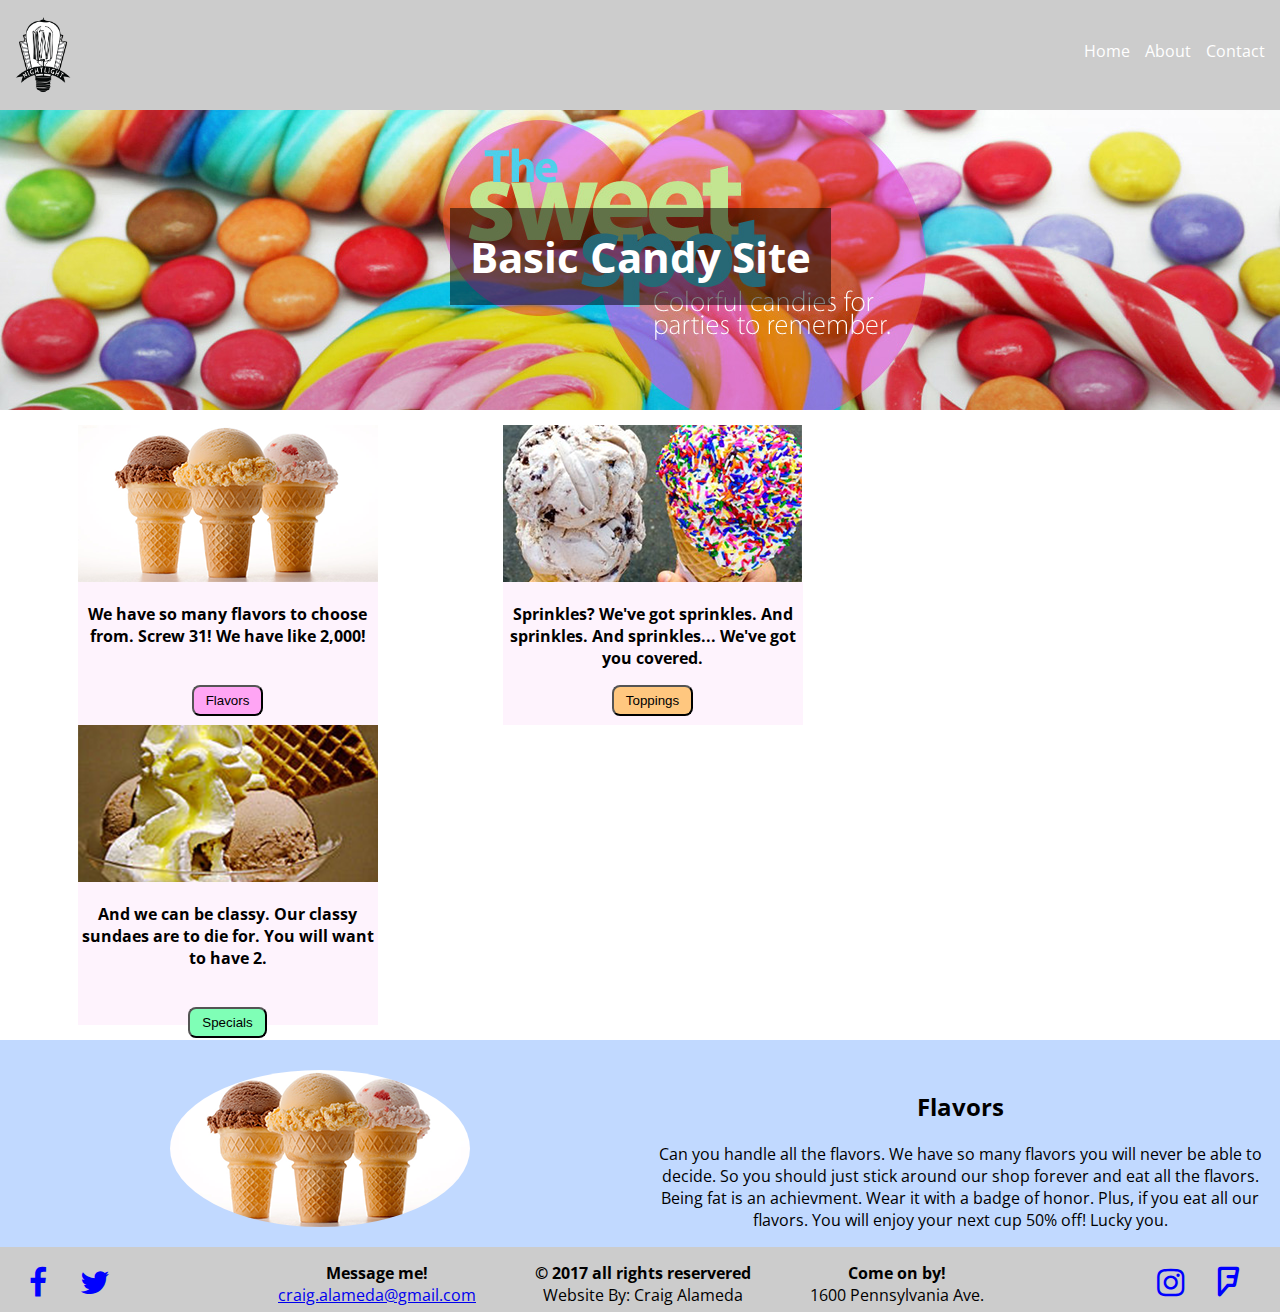
<file: index.html>
<!DOCTYPE html>
<html lang="en">
    <head>
        <meta charset="UTF-8"/>
        <title>Portfolio</title>
        <link rel="stylesheet" type="text/css" href="css/styles.css"/>
        <link rel="stylesheet" type="text/css" href="css/font-awesome.min.css"/>
        <link href="https://fonts.googleapis.com/css?family=Open+Sans" rel="stylesheet">
    </head>
    <body>
        <!--Start of nav-->
        <nav class="main-nav">
            <a href="index.html">
                <img class="logo" src="images/NightlightLogo.png" alt="logo"/>
            </a>
            <ul class="nav-list">
                <li class="nav-item">
                    <a href="index.html" class="nav-link">Home</a>
                </li>
                <li class="nav-item">
                    <a href="about.html" class="nav-link">About</a>
                </li>
                <li class="nav-item">
                    <a href="contact.html" class="nav-link">Contact</a>
                </li>
            </ul>
        </nav>
        <!--End of nav section-->
        
        <!--start of hero section-->
        <section class="hero-section" id="hero">
            <h1 class="brand-name">
                <span class="brand-background">
                    Basic Candy Site
                </span>
            </h1>
        </section>
        <!--End of hero section-->
        
        <!--start of column section-->
        <section class="info-columns">
            <div class="column">
                <img src="../images/Cones.png" alt="cones" class="colomn-image"/>
                <p class="description-paragraph">We have so many flavors to choose from. Screw 31! We have like 2,000!</p><br>
                <a href="#flavors">
                    <button class="column-button1">Flavors</button>
                </a>
            </div>
            <div class="column">
                <img src="../images/Sprinkles.png" alt="sprinkles" class="colomn-image"/>
                <p class="description-paragraph">Sprinkles? We've got sprinkles. And sprinkles. And sprinkles... We've got you covered.</p>
                <a href="#">
                    <button class="column-button2">Toppings</button>
                </a>
            </div>
            <div class="column">
                <img src="../images/Sundae.png" alt="sundae" class="colomn-image"/>
                <p class="description-paragraph">And we can be classy. Our classy sundaes are to die for. You will want to have 2.</p><br>
                <a href="#">
                    <button class="column-button3">Specials</button>
                </a>
            </div>
        </section>
        <!--End of column section-->
        
        <!--start of flavors section-->
        <section class="flavors-section" id="flavors">
            <div class="description-column">
                <img class="flavors-image" src="images/Cones.png" alt="Sprinkles Cone"/>
            </div>
            <div class="description-column">
                <h2>Flavors</h2>
                <p>Can you handle all the flavors. We have so many flavors you will never be able to decide. So you should just stick around our shop forever and eat all the flavors. Being fat is an achievment. Wear it with a badge of honor. Plus, if you eat all our flavors. You will enjoy your next cup 50% off! Lucky you. 
                </p>
                
            </div>
        </section>
        <!--End of flavors section-->
        
        <!--start of toppings section-->
        
        <!--End of toppings section-->
        
        <!--start of specials section-->
        
        <!--End of specials section-->
        
        <!--start of footer-->
        <footer class="footer-container">
            <div class="social-media-container left">
                <a href="https://www.facebook.com/" target="_blank">
                    <i class="fa fa-facebook"></i>
                </a>
                <a href="https://twitter.com/" target="_blank">
                    <i class="fa fa-twitter" aria-hidden="true"></i>
                </a>
             </div>
            <div class="contact-container left">
                <span class="contact-info">
                    <strong>Message me!</strong><br>
                    <a href="mailto:craig.alameda@gmail.com">craig.alameda@gmail.com</a>
                </span>
                <span class="copyright">
                    <strong>&copy; 2017 all rights reservered</strong><br>Website By: Craig Alameda
                </span>
                <span class="address">
                    <strong>Come on by!</strong><br>1600 Pennsylvania Ave.
                </span>
            </div>
            <div class="social-media-container right">
                <a href="https://www.instagram.com/" target="_blank">
                    <i class="fa fa-instagram" aria-hidden="true"></i>
                </a>
                <a href="https://foursquare.com/" target="_blank">
                    <i class="fa fa-foursquare" aria-hidden="true"></i>
                </a>
            </div>
        </footer>
        <!--End of footer-->
    </body>
</html>
</file>
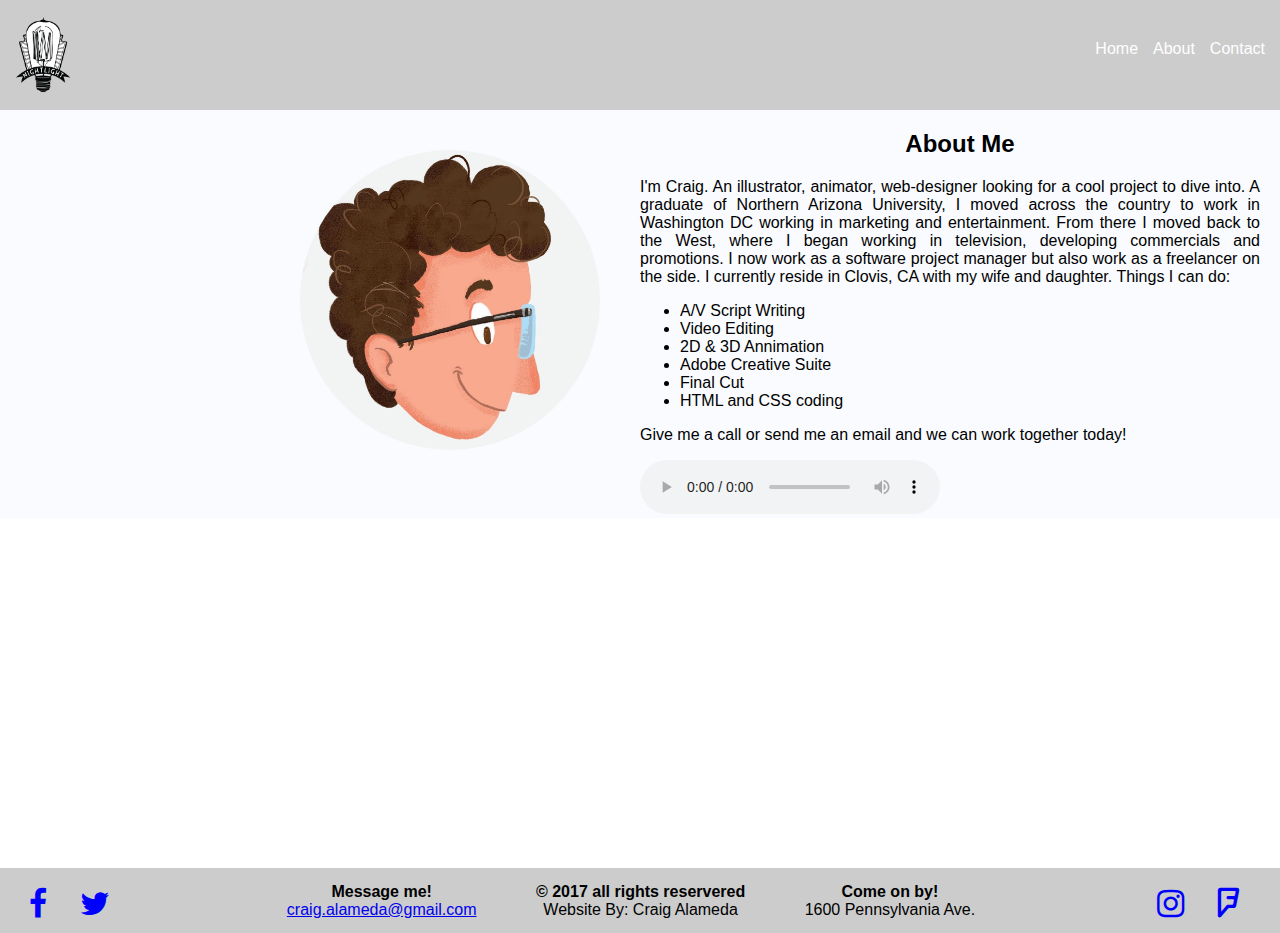
<file: about.html>
<!DOCTYPE html>
<html lang="en">
    <head>
        <meta charset="UTF-8"/>
        <title>About</title>
        <link rel="stylesheet" type="text/css" href="css/styles.css"/>
        <link rel="stylesheet" type="text/css" href="css/font-awesome.min.css"/>
    </head>
    <body>
        <nav class="main-nav">
            <a href="index.html">
                <img class="logo" src="images/NightlightLogo.png" alt="logo"/>
            </a>
            <ul class="nav-list">
                <li class="nav-item">
                    <a href="index.html" class="nav-link">Home</a>
                </li>
                <li class="nav-item">
                    <a href="about.html" class="nav-link">About</a>
                </li>
                <li class="nav-item">
                    <a href="contact.html" class="nav-link">Contact</a>
                </li>
            </ul>
        </nav>
        
    <!--start of Bio Body-->
        <section class="about-section">
            <div class="bio-column">
                <img class="bio-image" src="images/ProfileImageIllustrated.jpg" alt="Craig Illustrated Selfi"/>
            </div>
            <div class="bio-column">
                <h2 class="bio-header">About Me</h2>
                <p class="bio-paragraph">I'm Craig. An illustrator, animator, web-designer looking for a cool project to dive into. A graduate of Northern Arizona University, I moved across the country to work in Washington DC working in marketing and entertainment. From there I moved back to the West, where I began working in television, developing commercials and promotions. I now work as a software project manager but also work as a freelancer on the side. I currently reside in Clovis, CA with my wife and daughter. Things I can do:
                </p>
                <ul>
                    <li>A/V Script Writing</li>
                    <li>Video Editing</li>
                    <li>2D & 3D Annimation</li>
                    <li>Adobe Creative Suite</li>
                    <li>Final Cut</li>
                    <li>HTML and CSS coding</li>
                </ul>
                <p>
                    Give me a call or send me an email and we can work together today!
                </p>
                <audio controls>
                    <source src="https://freesound.org/data/previews/204/204341_1806892-lq.mp3">Birds in aviary.wav - mp3 version</a>" type="audio/wav"></source>
                </audio>
                
            </div>
        </section>
        <div class="video-container">
            <iframe width="100%" height="100%" src="https://www.youtube.com/embed/OBwe7Sb8qXc?rel=0&amp;showinfo=0" frameborder="0" allowfullscreen>
            </iframe>
        </div>
    <!--end of Bio Body-->
    
     <!--start of footer-->
        <footer class="footer-container">
            <div class="banner">
                <!--<img class="icecream-animate" src="images/Sprinkles.png" alt="Sprinkle Cone"/>-->
            </div>
            
            <div class="social-media-container left">
                <a href="https://www.facebook.com/" target="_blank">
                    <i class="fa fa-facebook"></i>
                </a>
                <a href="https://twitter.com/" target="_blank">
                    <i class="fa fa-twitter" aria-hidden="true"></i>
                </a>
             </div>
            <div class="contact-container left">
                <span class="contact-info">
                    <strong>Message me!</strong><br>
                    <a href="mailto:craig.alameda@gmail.com">craig.alameda@gmail.com</a>
                </span>
                <span class="copyright">
                    <strong>&copy; 2017 all rights reservered</strong><br>Website By: Craig Alameda
                </span>
                <span class="address">
                    <strong>Come on by!</strong><br>1600 Pennsylvania Ave.
                </span>
            </div>
            <div class="social-media-container right">
                <a href="https://www.instagram.com/" target="_blank">
                    <i class="fa fa-instagram" aria-hidden="true"></i>
                </a>
                <a href="https://foursquare.com/" target="_blank">
                    <i class="fa fa-foursquare" aria-hidden="true"></i>
                </a>
            </div>
        </footer>
        <!--End of footer-->
    </body>
</html>
</file>
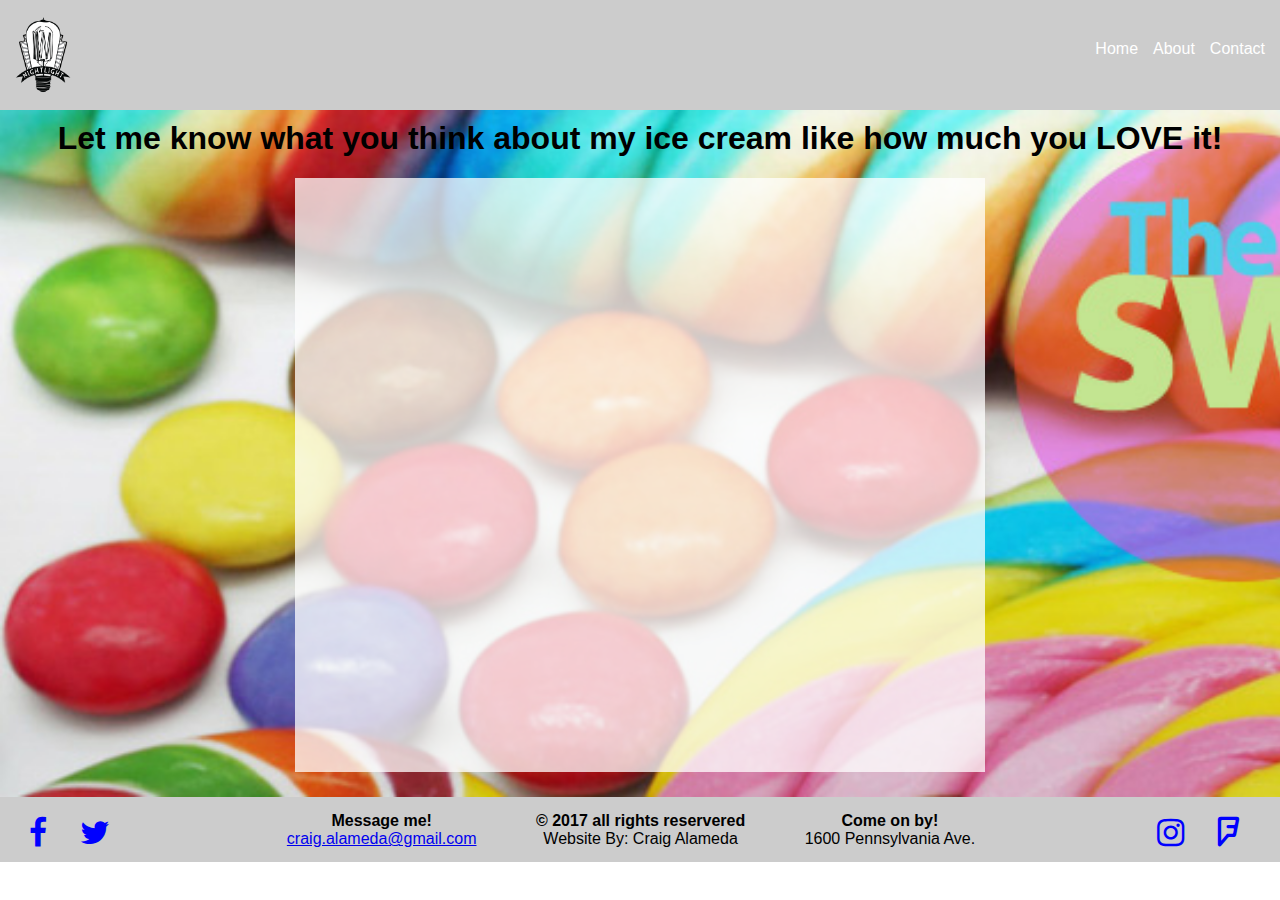
<file: contact.html>
<!DOCTYPE html>
<html lang="en">
    <head>
        <meta charset="UTF-8"/>
        <title>Contact</title>
        <link rel="stylesheet" type="text/css" href="css/styles.css"/>
        <link rel="stylesheet" type="text/css" href="css/font-awesome.min.css"/>
    </head>
    <body>
        <nav class="main-nav">
            <a href="index.html">
                <img class="logo" src="images/NightlightLogo.png" alt="logo"/>
            </a>
            <ul class="nav-list">
                <li class="nav-item">
                    <a href="index.html" class="nav-link">Home</a>
                </li>
                <li class="nav-item">
                    <a href="about.html" class="nav-link">About</a>
                </li>
                <li class="nav-item">
                    <a href="contact.html" class="nav-link">Contact</a>
                </li>
            </ul>
        </nav>
     <!--End of nav-->
     <!--Start of Contact form-->
     <section class="hero-section contact-page">
        <h1 class="contact-header">Let me know what you think about my ice cream like how much you <strong>LOVE</strong> it!</h1>
        
        <div class="form-container">
            <iframe height="565" allowTransparency="true" frameborder="0" scrolling="no" style="width:100%;border:none"  src="https://craigalameda.wufoo.com/embed/zzb18kx00rkii0/"><a href="https://craigalameda.wufoo.com/forms/zzb18kx00rkii0/">Fill out my Wufoo form!</a></iframe></div>
        </div>
     </section>
     <!--End of Contact form-->
     
     <!--Start of info form-->
        
     <!--End of info form-->
     
     <!--start of footer-->
        <footer class="footer-container">
            <div class="social-media-container left">
                <a href="https://www.facebook.com/" target="_blank">
                    <i class="fa fa-facebook"></i>
                </a>
                <a href="https://twitter.com/" target="_blank">
                    <i class="fa fa-twitter" aria-hidden="true"></i>
                </a>
             </div>
            <div class="contact-container left">
                <span class="contact-info">
                    <strong>Message me!</strong><br>
                    <a href="mailto:craig.alameda@gmail.com">craig.alameda@gmail.com</a>
                </span>
                <span class="copyright">
                    <strong>&copy; 2017 all rights reservered</strong><br>Website By: Craig Alameda
                </span>
                <span class="address">
                    <strong>Come on by!</strong><br>1600 Pennsylvania Ave.
                </span>
            </div>
            <div class="social-media-container right">
                <a href="https://www.instagram.com/" target="_blank">
                    <i class="fa fa-instagram" aria-hidden="true"></i>
                </a>
                <a href="https://foursquare.com/" target="_blank">
                    <i class="fa fa-foursquare" aria-hidden="true"></i>
                </a>
            </div>
        </footer>
        <!--End of footer-->
    </body>
</html>
</file>
<file: css/styles.css>
body {
    margin: 0px;
    font-family: 'Open Sans', sans-serif;
}

/* Start of nav styles */
.main-nav {
    background: #ccc;
    padding: 15px;
    height: 80px;
}

.logo {
    height: 100%;
}

.nav-list {
    float: right;
    list-style: none;
    margin: 25px 0px;
}

.nav-item {
    float: left;
    margin-left: 15px;
}

.nav-link {
    color: white;
    text-decoration: none;
}

.nav-link:hover {
    color: black;
    text-decoration: overline;
}
/**End of nav styles**/

/** Start of hero section styles**/
.hero-section {
    background-image: url('../images/candybackground.jpg');
    height: 300px;
    background-size: cover;
}

.brand-name {
    margin: 0;
    color: #fff;
    text-align: center;
    padding-top: 118px;
    font-size: 42px;
}

.brand-background {
    background-color: rgba(0, 0, 0, .5);
    padding: 20px;
}
/** End of hero section styles**/

/** Start of column section styles **/
.info-columns {
    padding: 15px;
}

.info-columns::after {
    content: "";
    display: block;
    clear: both;
}

.column {
    width: 300px;
    float: left;
    height: 300px;
    border: none;
    margin: 0px 5%;
    text-align: center;
    background-color: rgba(242, 19, 216, .05);
}

.column-image {
    
}

.description-paragraph {
    font-weight: bold;
}

.column-button1 {
    padding: 6px 12px;
    border-radius: 8px;
    background: #ffa5f4;
}

.column-button2 {
    padding: 6px 12px;
    border-radius: 8px;
    background: #ffc77f;
}

.column-button3 {
    padding: 6px 12px;
    border-radius: 8px;
    background: #7fffb6;
}
/**End of Column Styles**/

.form-container {
    width: 50%;
    margin: 0 auto;
    padding: 25px 25px 0px 25px;
    background-color: rgba(255, 255, 255, .75); 
}        
        
.contact-page {
    height: initial;
    padding-bottom: 25px;
}

.contact-header {
    color: black;
    text-align: center;
    margin-top: 0px;
    padding-top: 10px;
}

/**Start of Flavors Styles**/
.flavors-section {
    background: #c1d9ff;
}

.flavors-section::after {
    content: "";
    display: block;
    clear: both;
}

.description-column{
    width: 50%;
    float: left;
    background: #c1d9ff;
    text-align: center;
    padding-top: 30px;
}

.description-column p {
    padding: 0px 15px;

}

.flavors-image {
    border-radius: 100%;
    
}

/**End of Flavors Styles**/

/**Start of Bio Body**/
/**.banner {
    height: 300px;
    background: pink;
}

.icecream-animate {
    height: 100px;
    position: absolute;
    top: calc(100%/3);
    left: 45%;
    transition: all 2s;
}

.icecream-animate:hover {
    left: 90%;
    transform: rotateX(360deg);
    transition-timing-function: cubic-bezier(.39,.01,.1,.99);
}**/

.about-section {
    background: #f9fbff;
}

.about-section::after {
    content: "";
    display: block;
    clear: both;
}

.bio-column {
    width: 50%;
    height: 100%;
    float: left;
    background: #f9fbff;
    text-align: justify;
}

.bio-image {
    height: 300px;
    border-radius: 100%;
    margin: 40px 0px 10px 300px;
}

.bio-header {
    text-align: center;
}

.bio-paragraph {
    padding-right: 20px;
}

.video-container {
    height: 350px;
    width: 50%;
    margin: 0 auto;
}
/**End of Bio Body**/

/**Start of Footer Styles**/
.footer-container {
    height: 50px;
    background: #ccc;
    padding-top: 15px;
}

.social-media-container {
    width: 15%;
    margin-top: 5px;
}

.social-media-container a {
     text-decoration: none;
}

.social-media-container .fa {
    font-size: 32px;
    color: blue;
    margin-left: 15%;
}

.contact-container {
    width: 60%;
    text-align: center;
    margin-left: 55px;
}

.contact-info {
    display: inline-block;
}

.left{
    float: left;
}

.right{
    float: right;
    text-align: right;
    margin-right: 40px;
}

.copyright {
    display: inline-block;
    margin: 0px 55px;
}

.address {
    display: inline-block;
    text-align: center;
}
/**End of Footer Styles*/
</file>
